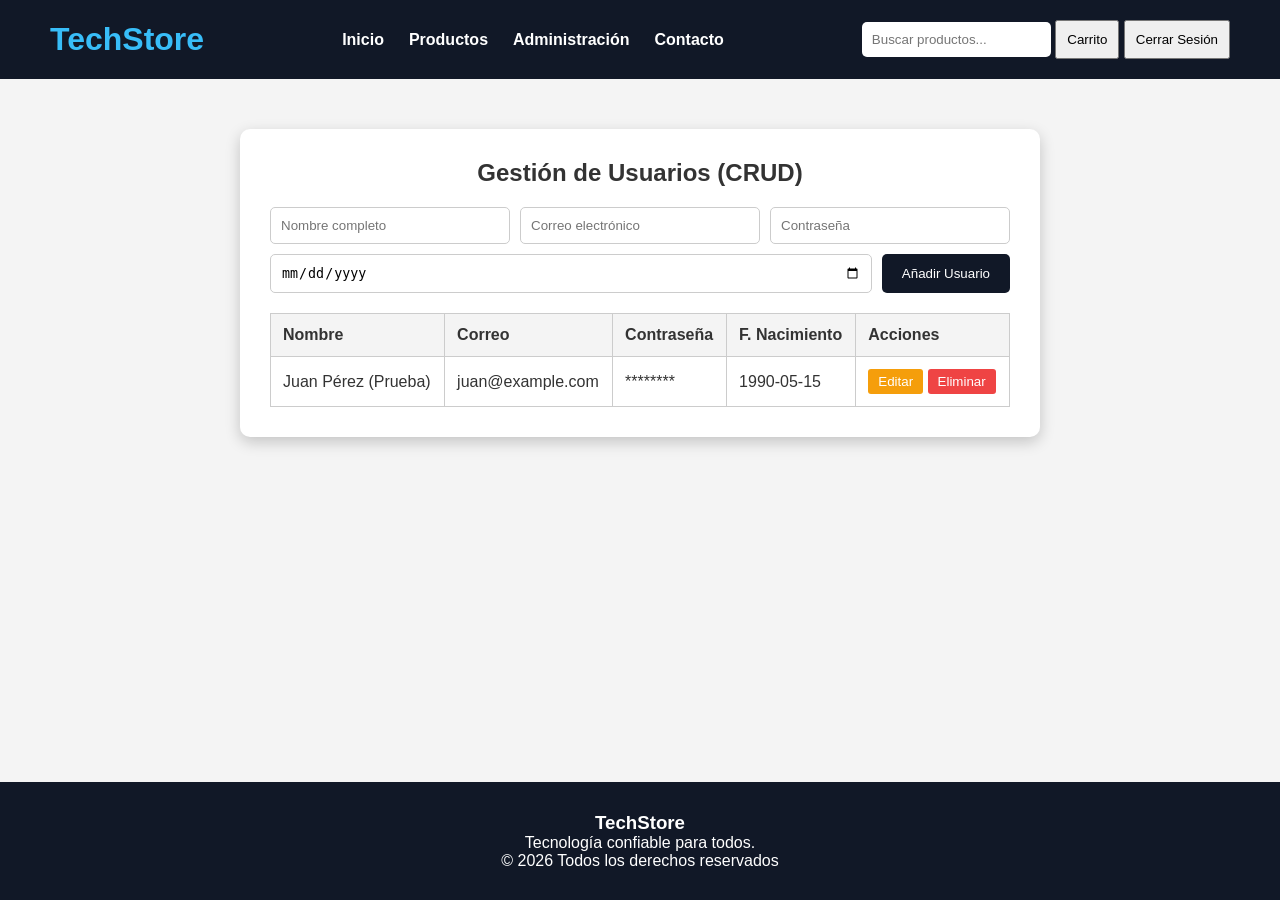
<file: TiendaTecnologica/admin.html>
<!DOCTYPE html>
<html lang="es">
<head>
    <meta charset="UTF-8">
    <meta name="viewport" content="width=device-width, initial-scale=1.0">
    <link rel="stylesheet" href="css.css">
    <title>Administración - TechStore</title>
</head>
<body>
    <header>
        <div class="logo">
            <h1>TechStore</h1>
        </div>
        <nav>
            <ul>
                <li><a href="index.html">Inicio</a></li>
                <li><a href="productos.html">Productos</a></li>
                <li><a href="admin.html">Administración</a></li>
                <li><a href="contacto.html">Contacto</a></li>
            </ul>
        </nav>
        <div class="acciones">
            <input type="search" placeholder="Buscar productos...">
            <button>Carrito</button>
            <a href="login.html"><button>Cerrar Sesión</button></a>
        </div>
    </header>

    <main>
        <div class="crud-container">
            <h2>Gestión de Usuarios (CRUD)</h2>
            <div class="crud-form">
                <input type="text" id="nombre" placeholder="Nombre completo">
                <input type="email" id="correo" placeholder="Correo electrónico">
                <input type="password" id="password" placeholder="Contraseña">
                <input type="date" id="fecha_nac" title="Fecha de nacimiento">
                <button onclick="agregarUsuario()">Añadir Usuario</button>
            </div>
            <table class="crud-table">
                <thead>
                    <tr>
                        <th>Nombre</th>
                        <th>Correo</th>
                        <th>Contraseña</th>
                        <th>F. Nacimiento</th>
                        <th>Acciones</th>
                    </tr>
                </thead>
                <tbody id="lista-usuarios">
                    <!-- Contenido dinámico desde JS -->
                </tbody>
            </table>
        </div>
    </main>

    <script>
        document.addEventListener('DOMContentLoaded', cargarUsuarios);

        function cargarUsuarios() {
            const tbody = document.getElementById('lista-usuarios');
            tbody.innerHTML = '';
            
            const clientes = JSON.parse(localStorage.getItem('clientesRegistrados')) || [];
            
            // Usuario de prueba por defecto si no hay registros
            if(clientes.length === 0) {
                tbody.innerHTML = `
                    <tr>
                        <td>Juan Pérez (Prueba)</td>
                        <td>juan@example.com</td>
                        <td>********</td>
                        <td>1990-05-15</td>
                        <td>
                            <button class="action-btn edit-btn">Editar</button>
                            <button class="action-btn delete-btn" onclick="this.parentElement.parentElement.remove()">Eliminar</button>
                        </td>
                    </tr>
                `;
            }

            clientes.forEach((cliente, index) => {
                const tr = document.createElement('tr');
                const hiddenPassword = '*'.repeat(cliente.password.length > 0 ? 8 : 0);
                tr.innerHTML = `
                    <td>${cliente.nombre}</td>
                    <td>${cliente.correo}</td>
                    <td>${hiddenPassword}</td>
                    <td>${cliente.fecha}</td>
                    <td>
                        <button class="action-btn edit-btn">Editar</button>
                        <button class="action-btn delete-btn" onclick="eliminarCliente(${index})">Eliminar</button>
                    </td>
                `;
                tbody.appendChild(tr);
            });
        }

        function agregarUsuario() {
            const nombre = document.getElementById('nombre').value;
            const correo = document.getElementById('correo').value;
            const password = document.getElementById('password').value;
            const fecha = document.getElementById('fecha_nac').value;

            if(nombre && correo && password && fecha) {
                let clientes = JSON.parse(localStorage.getItem('clientesRegistrados')) || [];
                clientes.push({ nombre, correo, password, fecha, rol: 'cliente' });
                localStorage.setItem('clientesRegistrados', JSON.stringify(clientes));
                
                document.getElementById('nombre').value = '';
                document.getElementById('correo').value = '';
                document.getElementById('password').value = '';
                document.getElementById('fecha_nac').value = '';
                
                cargarUsuarios();
            } else {
                alert('Por favor llene todos los campos (Nombre, Correo, Contraseña, Fecha de nacimiento)');
            }
        }

        function eliminarCliente(index) {
            let clientes = JSON.parse(localStorage.getItem('clientesRegistrados')) || [];
            clientes.splice(index, 1);
            localStorage.setItem('clientesRegistrados', JSON.stringify(clientes));
            cargarUsuarios();
        }
    </script>

    <footer>
        <h3>TechStore</h3>
        <p>Tecnología confiable para todos.</p>
        <p>© 2026 Todos los derechos reservados</p>
    </footer>
</body>
</html>
</file>
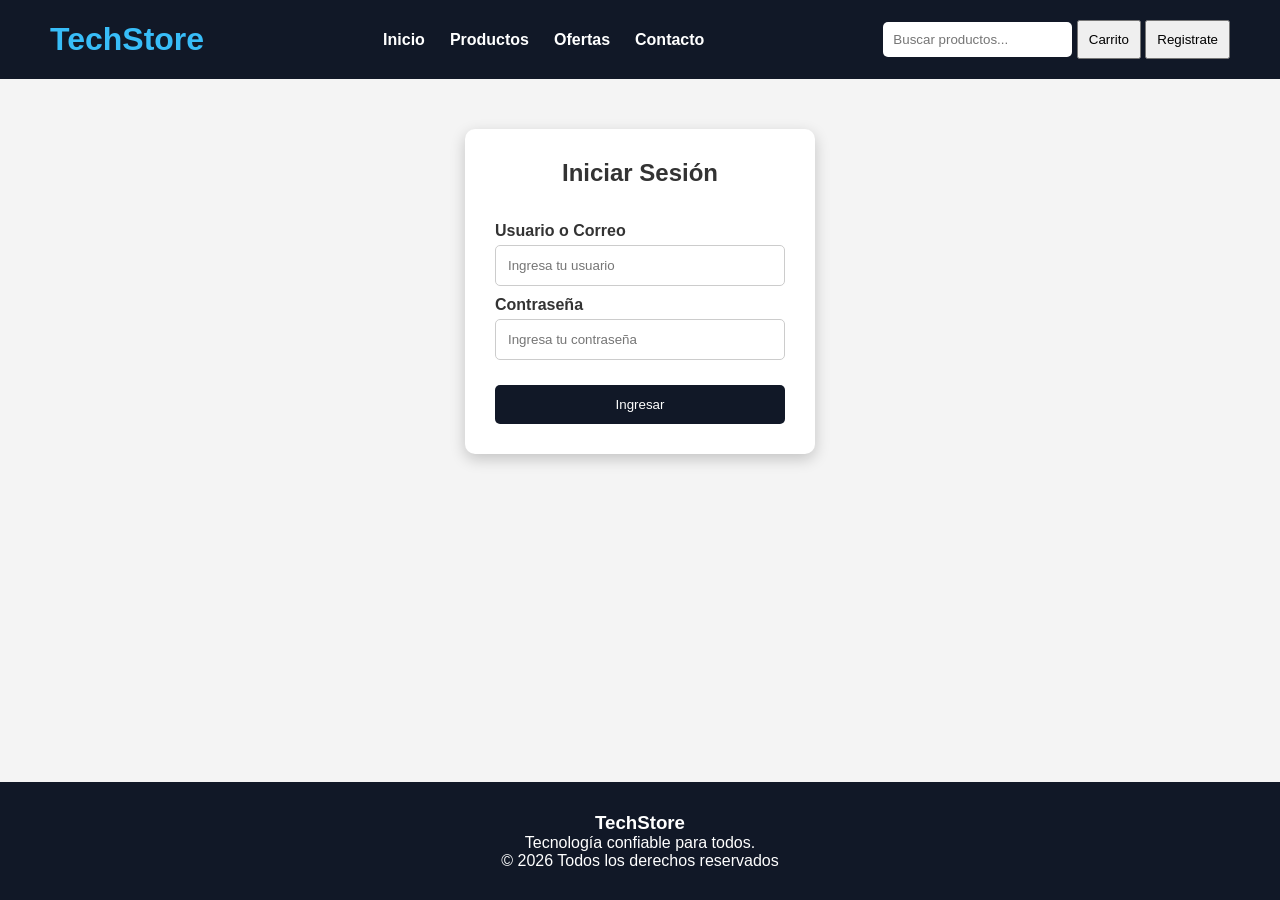
<file: TiendaTecnologica/login.html>
<!DOCTYPE html>
<html lang="en">

<head>
    <meta charset="UTF-8">
    <meta name="viewport" content="width=device-width, initial-scale=1.0">
    <link rel="stylesheet" href="css.css">
    <title>login</title>
</head>

<body>
    <header>
        <div class="logo">
            <h1>TechStore</h1>
        </div>
        <nav>
            <ul>
                <li><a href="index.html">Inicio</a></li>
                <li><a href="productos.html"> Productos </a></li>
                <li><a href="#">Ofertas</a></li>
                <li><a href="contacto.html">Contacto </a></li>
            </ul>
        </nav>
        <div class="acciones">
            <input type="search" placeholder="Buscar productos...">
            <button>
                Carrito
            </button>
            <a href="registro.html"><button> Registrate </button></a>
        </div>
    </header>


    <main>
        <div class="login-container">
            <div class="login-box">
                <h2>Iniciar Sesión</h2>
                <form>
                    <label>
                        Usuario o Correo
                    </label>
                    <input type="text" id="usuario" placeholder="Ingresa tu usuario">
                    <label>
                        Contraseña
                    </label>
                    <input type="password" id="password" placeholder="Ingresa tu contraseña">
                    <button type="button" onclick="validarLogin()">
                        Ingresar
                    </button>
                </form>
            </div>
        </div>

    </main>

    <!-- Custom Modal -->
    <div class="modal-overlay" id="customModal">
        <div class="modal-content">
            <div class="modal-icon" id="modalIcon">✓</div>
            <h3 id="modalTitle">¡Éxito!</h3>
            <p id="modalMessage">Inicio de sesión exitoso.</p>
        </div>
    </div>

    <script>
        function mostrarModal(tipo, titulo, mensaje) {
            const modal = document.getElementById('customModal');
            const modalIcon = document.getElementById('modalIcon');
            const modalTitle = document.getElementById('modalTitle');
            const modalMessage = document.getElementById('modalMessage');

            modalIcon.className = 'modal-icon ' + tipo;
            modalIcon.innerHTML = tipo === 'success' ? '✓' : '✗';
            modalTitle.innerText = titulo;
            modalMessage.innerText = mensaje;

            modal.classList.add('active');
        }

        function cerrarModal() {
            document.getElementById('customModal').classList.remove('active');
        }

        function validarLogin() {
            const usuario = document.getElementById('usuario').value;
            const password = document.getElementById('password').value;

            // Lista de administradores permitidos
            const administradores = [
                { user: 'ronald', pass: 'tienda123' },
                { user: 'guillermo', pass: 'guillermo123' },
                { user: 'carlos', pass: 'carlos123' },
                { user: 'victor', pass: 'victor123' }
            ];

            // Verificamos si las credenciales coinciden con algún administrador
            const esValido = administradores.some(admin => admin.user === usuario && admin.pass === password);

            if (esValido) {
                mostrarModal('success', '¡Bienvenido!', 'Inicio de sesión exitoso. Redirigiendo...');
                setTimeout(() => {
                    window.location.href = 'admin.html';
                }, 2000);
            } else {
                mostrarModal('error', 'Error de Autenticación', 'Las credenciales son incorrectas.');
                setTimeout(cerrarModal, 3000);
            }
        }
    </script>

    <footer>
        <h3>
            TechStore
        </h3>
        <p>
            Tecnología confiable para todos.
        </p>
        <p>
            © 2026 Todos los derechos reservados
        </p>
    </footer>
</body>
</html>
</file>
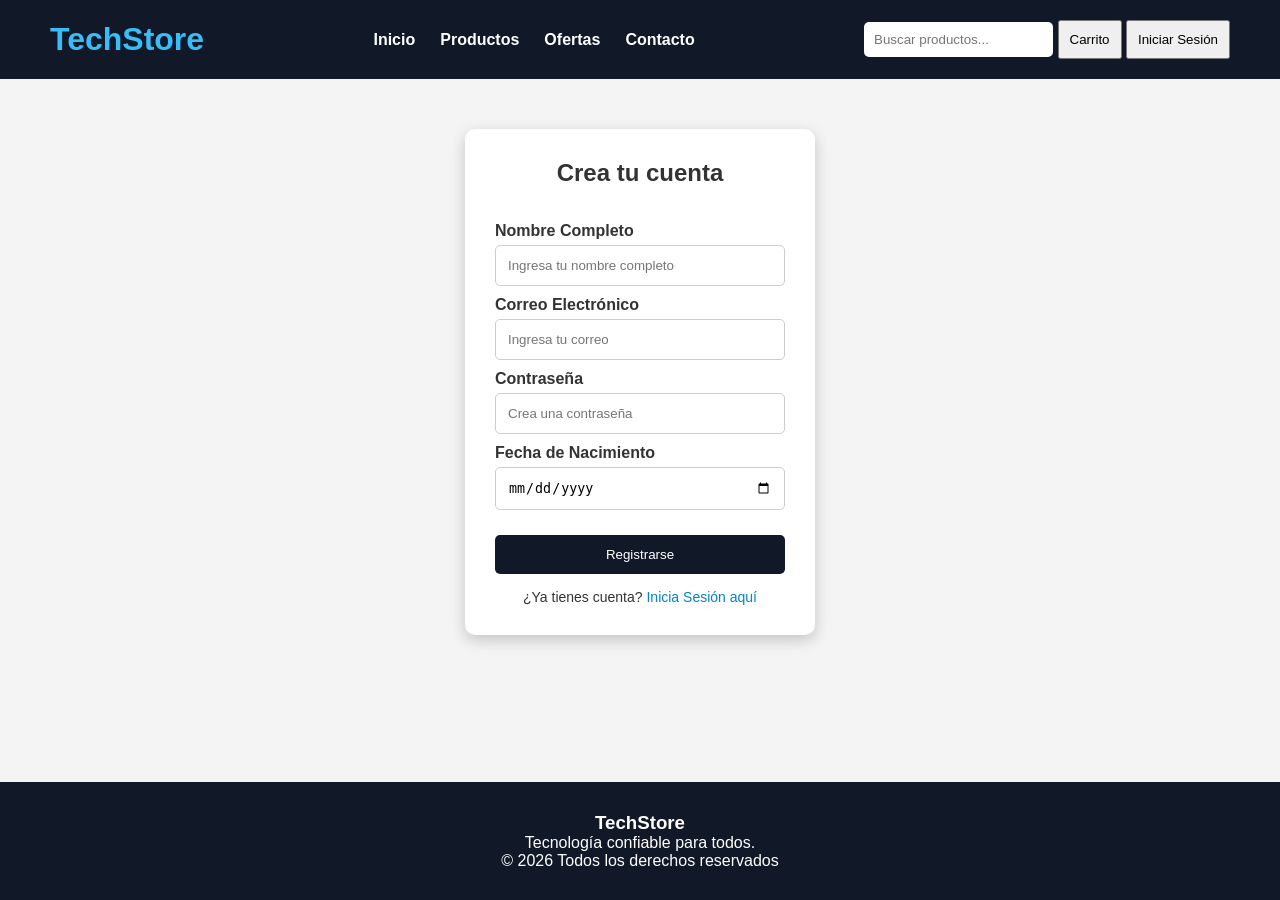
<file: TiendaTecnologica/registro.html>
<!DOCTYPE html>
<html lang="es">
<head>
    <meta charset="UTF-8">
    <meta name="viewport" content="width=device-width, initial-scale=1.0">
    <title>Registro - TechStore</title>
    <link rel="stylesheet" href="css.css">
</head>
<body>
    <header>
        <div class="logo">
            <h1>TechStore</h1>
        </div>
        <nav>
            <ul>
                <li><a href="index.html">Inicio</a></li>
                <li><a href="productos.html">Productos</a></li>
                <li><a href="#">Ofertas</a></li>
                <li><a href="contacto.html">Contacto</a></li>
            </ul>
        </nav>
        <div class="acciones">
            <input type="search" placeholder="Buscar productos...">
            <button>Carrito</button>
            <a href="login.html"><button>Iniciar Sesión</button></a>
        </div>
    </header>

    <main>
        <div class="login-container">
            <div class="login-box">
                <h2>Crea tu cuenta</h2>
                <form id="registroForm">
                    <label>Nombre Completo</label>
                    <input type="text" id="reg_nombre" placeholder="Ingresa tu nombre completo" required>
                    
                    <label>Correo Electrónico</label>
                    <input type="email" id="reg_correo" placeholder="Ingresa tu correo" required>
                    
                    <label>Contraseña</label>
                    <input type="password" id="reg_password" placeholder="Crea una contraseña" required>
                    
                    <label>Fecha de Nacimiento</label>
                    <input type="date" id="reg_fecha" required>
                    
                    <button type="button" onclick="registrarCliente()">Registrarse</button>
                </form>
                <p style="text-align:center; margin-top:15px; font-size:14px;">
                    ¿Ya tienes cuenta? <a href="login.html" style="color:#0284c7; text-decoration:none;">Inicia Sesión aquí</a>
                </p>
            </div>
        </div>
    </main>

    <!-- Custom Modal -->
    <div class="modal-overlay" id="customModal">
        <div class="modal-content">
            <div class="modal-icon" id="modalIcon">✓</div>
            <h3 id="modalTitle">¡Éxito!</h3>
            <p id="modalMessage">Registro completado.</p>
        </div>
    </div>

    <script>
        function mostrarModal(tipo, titulo, mensaje) {
            const modal = document.getElementById('customModal');
            const modalIcon = document.getElementById('modalIcon');
            const modalTitle = document.getElementById('modalTitle');
            const modalMessage = document.getElementById('modalMessage');

            modalIcon.className = 'modal-icon ' + tipo;
            modalIcon.innerHTML = tipo === 'success' ? '✓' : '✗';
            modalTitle.innerText = titulo;
            modalMessage.innerText = mensaje;

            modal.classList.add('active');
        }

        function registrarCliente() {
            const nombre = document.getElementById('reg_nombre').value;
            const correo = document.getElementById('reg_correo').value;
            const password = document.getElementById('reg_password').value;
            const fecha = document.getElementById('reg_fecha').value;

            if(nombre && correo && password && fecha) {
                // Recuperar clientes existentes
                let clientes = JSON.parse(localStorage.getItem('clientesRegistrados')) || [];
                
                // Verificar si el correo ya existe
                if (clientes.some(c => c.correo === correo)) {
                    mostrarModal('error', 'Error', 'El correo ya está registrado.');
                    setTimeout(() => document.getElementById('customModal').classList.remove('active'), 3000);
                    return;
                }

                // Guardar nuevo cliente
                clientes.push({ nombre, correo, password, fecha, rol: 'cliente' });
                localStorage.setItem('clientesRegistrados', JSON.stringify(clientes));

                mostrarModal('success', '¡Registro Exitoso!', 'Tu cuenta ha sido creada. Por favor inicia sesión.');
                setTimeout(() => {
                    window.location.href = 'login.html';
                }, 2000);
            } else {
                mostrarModal('error', 'Formulario Incompleto', 'Por favor llena todos los campos.');
                setTimeout(() => document.getElementById('customModal').classList.remove('active'), 3000);
            }
        }
    </script>

    <footer>
        <h3>TechStore</h3>
        <p>Tecnología confiable para todos.</p>
        <p>© 2026 Todos los derechos reservados</p>
    </footer>
</body>
</html>
</file>
<file: TiendaTecnologica/css.css>
* {
    margin: 0;
    padding: 0;
    box-sizing: border-box;
}

body {
    font-family:Arial, Helvetica, sans-serif;
    background:#f4f4f4;
    color:#333;
    min-height:100vh;
    display:flex;
    flex-direction:column;
}

header {
    width: 100%;
    background: #111827;
    color: white;
    display: flex;
    align-items: center;
    justify-content: space-between;
    padding: 20px 50px;
}

.logo h1 {
    color: #38bdf8;
}

nav ul {
    display: flex;
    list-style: none;
    gap: 25px;
}

nav a {
    color: white;
    text-decoration: none;
    font-weight: bold;
}

nav a:hover {
    color: #38bdf8;
}

.acciones input {
    padding: 10px;
    border-radius: 5px;
    border: none;
}

main{
     flex:1;
}

.acciones button {
    padding: 10px;
    cursor: pointer;
}


.banner {
    height: 400px;
    background:
        linear-gradient(rgba(0, 0, 0, .5),
            rgba(0, 0, 0, .5)),
        url("../img/banner.jpg");
    background-size: cover;
    background-position: center;
    display: flex;
    align-items: center;
    padding-left: 80px;
    color: white;
}

.banner-texto {
    max-width: 500px;
}

.banner h2 {
    font-size: 45px;
}

.banner button {
    margin-top: 20px;
    padding: 15px 30px;
    background: #38bdf8;
    border: none;
    cursor: pointer;
}
section {
    padding: 50px;
}
section h2 {
    text-align: center;
    margin-bottom: 30px;
}

.contenedor-categorias {
    display: grid;
    grid-template-columns:
        repeat(4, 1fr);
    gap: 20px;
}
.categoria {
    background: white;
    padding: 25px;
    border-radius: 10px;
    text-align: center;
    box-shadow:
        0 5px 10px rgba(0, 0, 0, .1);
}


.lista-productos {
    display: flex;
    justify-content: center;
    gap: 30px;
    flex-wrap: wrap;
}

/* CRUD Styles */
.crud-container {
    max-width: 800px;
    margin: 50px auto;
    background: white;
    padding: 30px;
    border-radius: 10px;
    box-shadow: 0 5px 15px rgba(0,0,0,.2);
}

.crud-container h2 {
    text-align: center;
    margin-bottom: 20px;
}

.crud-form {
    display: flex;
    flex-wrap: wrap;
    gap: 10px;
    margin-bottom: 20px;
}

.crud-form input {
    padding: 10px;
    border: 1px solid #ccc;
    border-radius: 5px;
    flex: 1;
}

.crud-form button {
    padding: 10px 20px;
    background: #111827;
    color: white;
    border: none;
    border-radius: 5px;
    cursor: pointer;
}

.crud-table {
    width: 100%;
    border-collapse: collapse;
}

.crud-table th, .crud-table td {
    padding: 12px;
    border: 1px solid #ccc;
    text-align: left;
}

.crud-table th {
    background: #f4f4f4;
}

.action-btn {
    padding: 5px 10px;
    border: none;
    border-radius: 3px;
    cursor: pointer;
    color: white;
}

.edit-btn { background: #f59e0b; }
.delete-btn { background: #ef4444; }


.producto {
    background: white;
    width: 280px;
    padding: 20px;
    border-radius: 10px;
    text-align: center;
}
.producto img {
    width: 100%;
    height: 180px;
    object-fit: cover;
}
.producto span {
    display: block;
    font-size: 25px;
    color: #0284c7;
    margin: 15px;
}
.producto button {
    padding: 10px 25px;
    background: #111827;
    color: white;
    border: none;
    cursor: pointer;
}

.servicios {
    background: white;
    text-align: center;
}
.servicios p {
    margin: 10px;
}

footer {
    background: #111827;
    color: white;
    text-align: center;
    padding: 30px;
}
.login-container{
    display:flex;
    justify-content:center;
    align-items:center;
    padding:50px;
}

.login-box{
    background:white;
    width:350px;
    padding:30px;
    border-radius:10px;
    box-shadow:
    0 5px 15px rgba(0,0,0,.2);
}

.login-box h2{
    text-align:center;
    margin-bottom:25px;
}

.login-box form{
    display:flex;
    flex-direction:column;
}

.login-box label{
    margin-top:10px;
    margin-bottom:5px;
    font-weight:bold;
}

.login-box input{
    padding:12px;
    border:1px solid #ccc;
    border-radius:5px;
}

.login-box button{
    margin-top:25px;
    padding:12px;
    background:#111827;
    color:white;
    border:none;
    border-radius:5px;
    cursor:pointer;
}

.login-box button:hover{
    background:#38bdf8;
}

@media(max-width:900px) {
    header {
        flex-direction: column;
        gap: 20px;
    }
    .contenedor-categorias {
        grid-template-columns: 1fr;
    }
    .lista-productos {
        flex-direction: column;
        align-items: center;
    }
}

/* Custom Modal Styles */
.modal-overlay {
    position: fixed;
    top: 0;
    left: 0;
    width: 100%;
    height: 100%;
    background: rgba(0, 0, 0, 0.5);
    backdrop-filter: blur(5px);
    display: flex;
    justify-content: center;
    align-items: center;
    z-index: 1000;
    opacity: 0;
    visibility: hidden;
    transition: opacity 0.3s ease, visibility 0.3s ease;
}

.modal-overlay.active {
    opacity: 1;
    visibility: visible;
}

.modal-content {
    background: white;
    padding: 40px;
    border-radius: 15px;
    text-align: center;
    box-shadow: 0 10px 30px rgba(0, 0, 0, 0.2);
    transform: translateY(-20px);
    transition: transform 0.3s cubic-bezier(0.175, 0.885, 0.32, 1.275);
    max-width: 400px;
    width: 90%;
}

.modal-overlay.active .modal-content {
    transform: translateY(0);
}

.modal-icon {
    font-size: 50px;
    margin-bottom: 20px;
    font-weight: bold;
}

.modal-icon.success {
    color: #10b981; /* Emerald green */
}

.modal-icon.error {
    color: #ef4444; /* Red */
}

.modal-content h3 {
    margin-bottom: 10px;
    font-size: 24px;
    color: #111827;
}

.modal-content p {
    color: #6b7280;
    margin-bottom: 20px;
}
</file>
